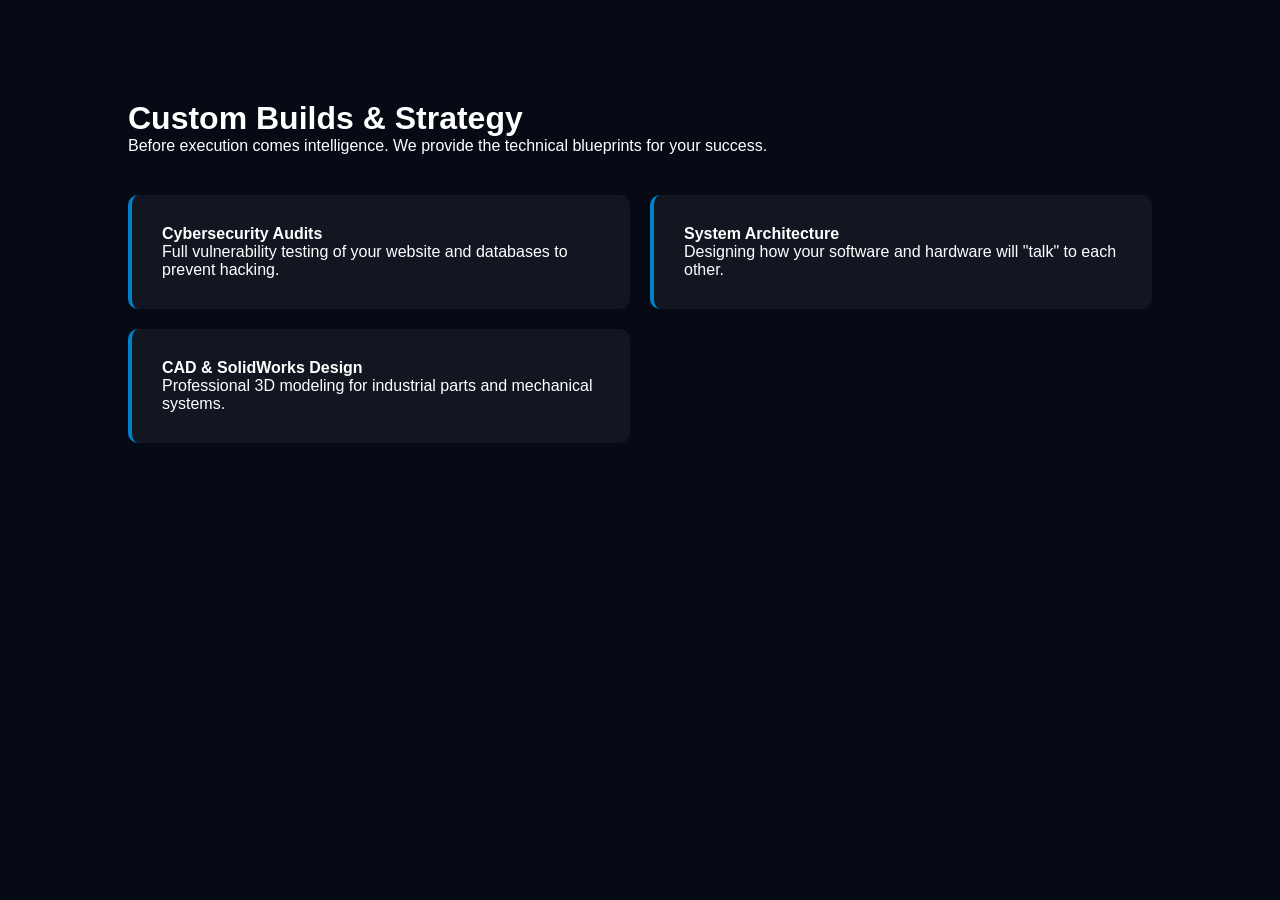
<file: custom-builds.html>
<!DOCTYPE html>
<html lang="en">
<head>
    <meta charset="UTF-8">
    <title>Smart Planning | AutoSync 360</title>
    <link rel="stylesheet" href="styles.css"> <style>
        .service-page { padding: 100px 10%; background: #050a14; min-height: 100vh; color: white; }
        .service-list { margin-top: 40px; display: grid; grid-template-columns: 1fr 1fr; gap: 20px; }
        .service-card { background: rgba(255,255,255,0.05); padding: 30px; border-radius: 10px; border-left: 4px solid #0081c9; }
    </style>
</head>
<body>
    <div class="service-page">
        <h1>Custom Builds & <span>Strategy</span></h1>
        <p>Before execution comes intelligence. We provide the technical blueprints for your success.</p>

        <div class="service-list">
            <div class="service-card">
                <h4>Cybersecurity Audits</h4>
                <p>Full vulnerability testing of your website and databases to prevent hacking.</p>
            </div>
            <div class="service-card">
                <h4>System Architecture</h4>
                <p>Designing how your software and hardware will "talk" to each other.</p>
            </div>
            <div class="service-card">
                <h4>CAD & SolidWorks Design</h4>
                <p>Professional 3D modeling for industrial parts and mechanical systems.</p>
            </div>
        </div>
    </div>
</body>
</html>
</file>
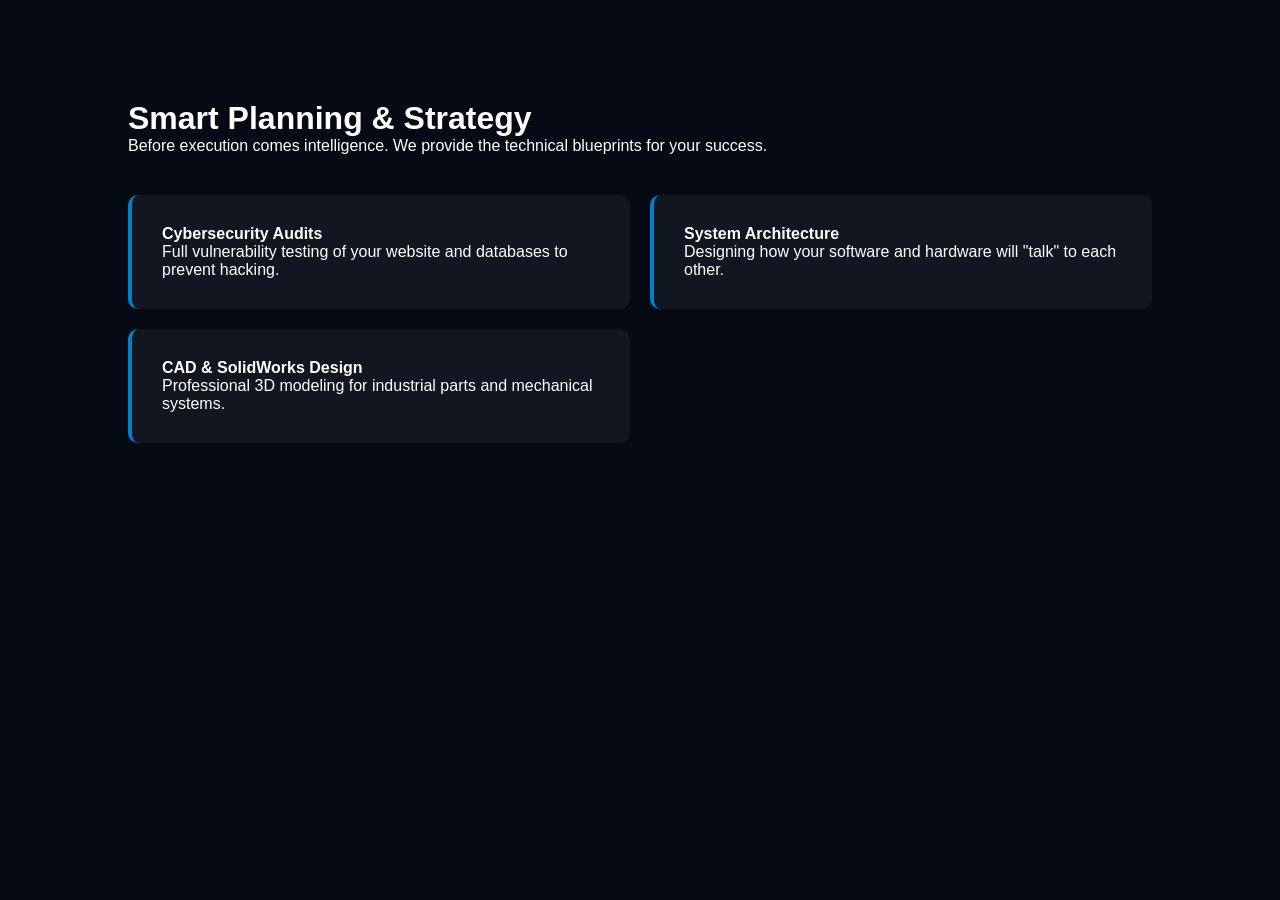
<file: digital-flows.html>
<!DOCTYPE html>
<html lang="en">
<head>
    <meta charset="UTF-8">
    <title>Digital Flows | AutoSync 360</title>
    <link rel="stylesheet" href="styles.css"> <style>
        .service-page { padding: 100px 10%; background: #050a14; min-height: 100vh; color: white; }
        .service-list { margin-top: 40px; display: grid; grid-template-columns: 1fr 1fr; gap: 20px; }
        .service-card { background: rgba(255,255,255,0.05); padding: 30px; border-radius: 10px; border-left: 4px solid #0081c9; }
    </style>
</head>
<body>
    <div class="service-page">
        <h1>Smart Planning & <span>Strategy</span></h1>
        <p>Before execution comes intelligence. We provide the technical blueprints for your success.</p>

        <div class="service-list">
            <div class="service-card">
                <h4>Cybersecurity Audits</h4>
                <p>Full vulnerability testing of your website and databases to prevent hacking.</p>
            </div>
            <div class="service-card">
                <h4>System Architecture</h4>
                <p>Designing how your software and hardware will "talk" to each other.</p>
            </div>
            <div class="service-card">
                <h4>CAD & SolidWorks Design</h4>
                <p>Professional 3D modeling for industrial parts and mechanical systems.</p>
            </div>
        </div>
    </div>
</body>
</html>
</file>
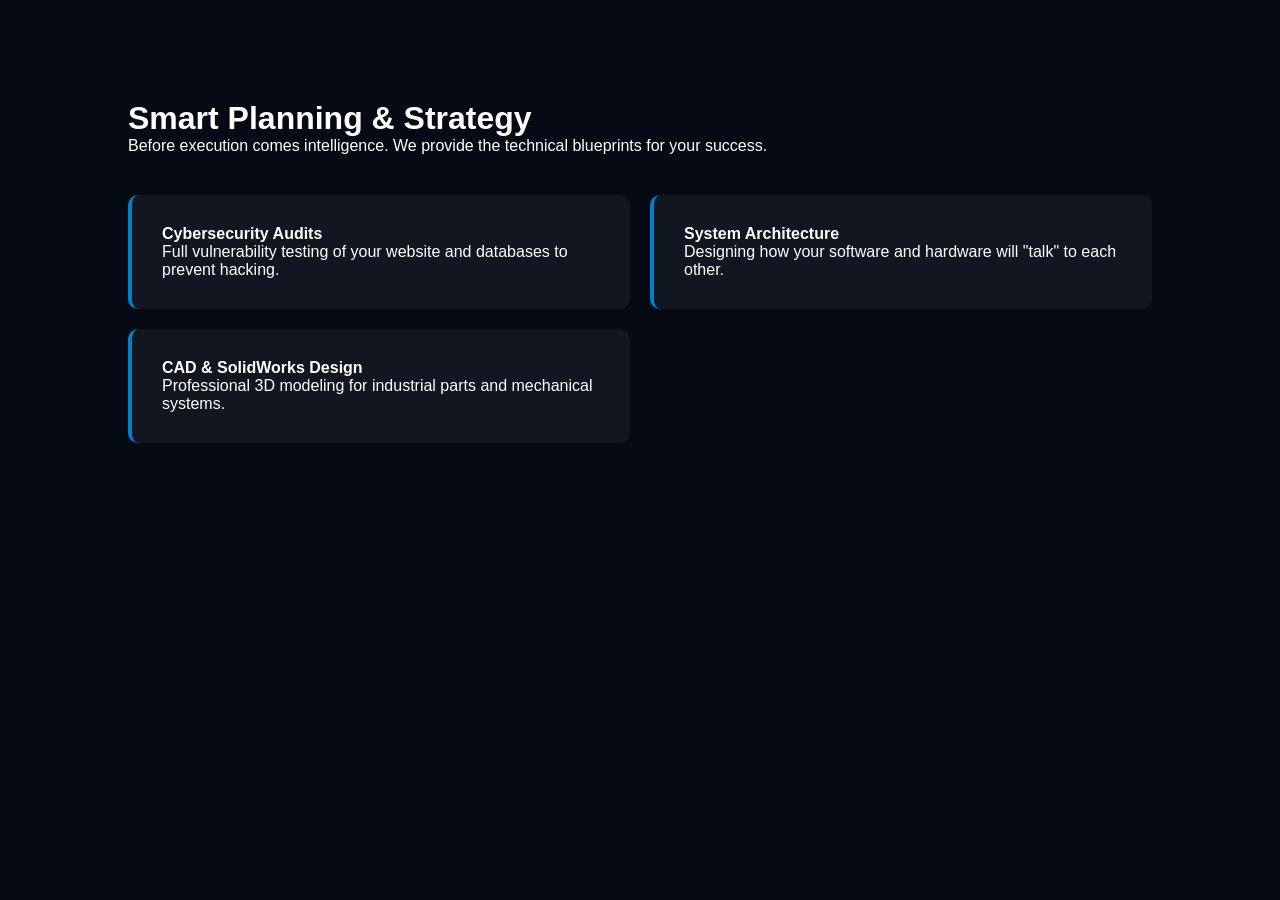
<file: smart-planning.html>
<!DOCTYPE html>
<html lang="en">
<head>
    <meta charset="UTF-8">
    <title>Smart Planning | AutoSync 360</title>
    <link rel="stylesheet" href="styles.css"> <style>
        .service-page { padding: 100px 10%; background: #050a14; min-height: 100vh; color: white; }
        .service-list { margin-top: 40px; display: grid; grid-template-columns: 1fr 1fr; gap: 20px; }
        .service-card { background: rgba(255,255,255,0.05); padding: 30px; border-radius: 10px; border-left: 4px solid #0081c9; }
    </style>
</head>
<body>
    <div class="service-page">
        <h1>Smart Planning & <span>Strategy</span></h1>
        <p>Before execution comes intelligence. We provide the technical blueprints for your success.</p>

        <div class="service-list">
            <div class="service-card">
                <h4>Cybersecurity Audits</h4>
                <p>Full vulnerability testing of your website and databases to prevent hacking.</p>
            </div>
            <div class="service-card">
                <h4>System Architecture</h4>
                <p>Designing how your software and hardware will "talk" to each other.</p>
            </div>
            <div class="service-card">
                <h4>CAD & SolidWorks Design</h4>
                <p>Professional 3D modeling for industrial parts and mechanical systems.</p>
            </div>
        </div>
    </div>
</body>
</html>
</file>
<file: styles.css>
:root {
    --bg: #050a14;
    --card-bg: rgba(14, 26, 45, 0.6);
    --primary: #00c3ff;
    --agentic: #00ff88;
    --workflow: #00c3ff;
    --industrial: #ff00ea;
    --text: #f0f0f0;
}

* { margin: 0; padding: 0; box-sizing: border-box; }

body {
    background-color: var(--bg);
    color: var(--text);
    font-family: 'Inter', sans-serif;
    overflow-x: hidden;
    background-image: radial-gradient(circle at 50% 50%, #0e1a2d 0%, #050a14 100%);
    min-height: 100vh;
}

/* NAVBAR */
.navbar {
    display: flex;
    justify-content: space-between;
    padding: 20px 8%;
    background: rgba(0,0,0,0.3);
    backdrop-filter: blur(10px);
    border-bottom: 1px solid rgba(255,255,255,0.05);
}
/* NAV LINKS */
.nav-links { list-style: none; display: flex; align-items: center; }
.nav-links li { margin-left: 25px; }
.nav-links li a {
    color: white;
    text-decoration: none;
    font-size: 0.9rem;
    font-weight: 500;
    transition: 0.3s;
}
.nav-links li a:hover, .nav-links li a.active {
    opacity: 0.7;
}
.logo { font-family: 'Orbitron'; font-weight: 700; font-size: 1.4rem; letter-spacing: 2px; }
.logo span { color: var(--primary); }

.status-indicator { font-size: 0.7rem; color: #00ff88; letter-spacing: 1px; }
.pulse { display: inline-block; width: 8px; height: 8px; background: #00ff88; border-radius: 50%; margin-right: 5px; box-shadow: 0 0 10px #00ff88; animation: pulse 1.5s infinite; }

/* MAIN CONTENT */
.command-center { padding: 40px 8%; display: flex; flex-direction: column; align-items: center; }

.hero-text { text-align: center; margin-bottom: 50px; }
.hero-text h1 { font-family: 'Orbitron'; font-size: 2.5rem; margin-bottom: 10px; }
.hero-text h1 span { color: var(--primary); }
.hero-text p { color: #888; font-size: 1.1rem; }

/* THE 3 LEGS */
.legs-container { display: flex; gap: 20px; width: 100%; max-width: 900px; margin-bottom: 40px; }
.leg-card {
    flex: 1;
    background: var(--card-bg);
    padding: 30px;
    border-radius: 15px;
    text-align: center;
    border: 1px solid rgba(255,255,255,0.05);
    transition: 0.4s;
    opacity: 0.4;
    filter: grayscale(1);
}

.leg-card i { font-size: 2.5rem; margin-bottom: 15px; }
.leg-card h3 { font-family: 'Orbitron'; margin-bottom: 5px; font-size: 1rem; }
.leg-card p { font-size: 0.8rem; color: #888; }
.glow-bar { width: 100%; height: 3px; background: #333; margin-top: 15px; border-radius: 5px; }

/* Active States */
#leg-agentic.active { opacity: 1; filter: grayscale(0); border-color: var(--agentic); box-shadow: 0 0 20px rgba(0,255,136,0.2); }
#leg-agentic.active .glow-bar { background: var(--agentic); box-shadow: 0 0 10px var(--agentic); }

#leg-workflow.active { opacity: 1; filter: grayscale(0); border-color: var(--workflow); box-shadow: 0 0 20px rgba(0,195,255,0.2); }
#leg-workflow.active .glow-bar { background: var(--workflow); box-shadow: 0 0 10px var(--workflow); }

#leg-industrial.active { opacity: 1; filter: grayscale(0); border-color: var(--industrial); box-shadow: 0 0 20px rgba(255,0,234,0.2); }
#leg-industrial.active .glow-bar { background: var(--industrial); box-shadow: 0 0 10px var(--industrial); }

/* TERMINAL */
.terminal {
    width: 100%;
    max-width: 900px;
    background: #000;
    border-radius: 10px;
    overflow: hidden;
    border: 1px solid rgba(255,255,255,0.1);
    box-shadow: 0 20px 50px rgba(0,0,0,0.5);
}

.terminal-header { background: #111; padding: 10px 20px; display: flex; justify-content: space-between; align-items: center; }
.dots span { display: inline-block; width: 12px; height: 12px; border-radius: 50%; margin-right: 5px; }
.d-red { background: #ff5f56; } .d-yellow { background: #ffbd2e; } .d-green { background: #27c93f; }
.terminal-id { font-family: 'Fira Code'; font-size: 0.7rem; color: #555; }

.terminal-body { padding: 25px; height: 250px; overflow-y: auto; font-family: 'Fira Code', monospace; color: #00ff88; font-size: 0.9rem; line-height: 1.6; }

.terminal-input-area { background: #0a0a0a; padding: 15px 25px; display: flex; border-top: 1px solid rgba(255,255,255,0.05); }
.prompt { color: var(--primary); margin-right: 15px; font-weight: bold; }
input { background: transparent; border: none; color: white; width: 100%; outline: none; font-family: 'Fira Code'; }

/* MODAL */
.overlay { display: none; position: fixed; top: 0; left: 0; width: 100%; height: 100%; background: rgba(0,0,0,0.9); z-index: 1000; justify-content: center; align-items: center; }
.prescription-card { background: #111; border: 1px solid var(--primary); padding: 40px; border-radius: 20px; width: 450px; text-align: center; }
.prescription-card h2 { font-family: 'Orbitron'; margin-bottom: 20px; color: var(--primary); }
.billing-box { background: rgba(255,255,255,0.05); padding: 20px; border-radius: 10px; margin: 20px 0; }
.action-btns { display: flex; gap: 10px; }
button { flex: 1; padding: 15px; border-radius: 5px; border: none; font-weight: bold; cursor: pointer; transition: 0.3s; }
.btn-pay { background: #00ff88; color: #000; }
.btn-cancel { background: transparent; border: 1px solid #444; color: white; }

@keyframes pulse { 0% { opacity: 0.4; } 50% { opacity: 1; } 100% { opacity: 0.4; } }
/* SMOOTH SCROLLING FOR THE WHOLE PAGE */
html {
    scroll-behavior: smooth;
}

/* ABOUT SECTION STYLING */
.about-section {
    padding: 80px 0;
    background: #08101b; /* Dark industrial background */
    border-top: 1px solid rgba(255,255,255,0.05);
    display: flex;
    justify-content: center;
}

.about-wrapper {
    max-width: 1100px;
    width: 90%;
}

.sub-heading {
    color: #0081c9; /* Industrial Blue */
    text-transform: uppercase;
    font-size: 0.8rem;
    letter-spacing: 2px;
    font-weight: 700;
}

.about-content h2 {
    font-family: 'Orbitron', sans-serif;
    font-size: 2.2rem;
    margin: 15px 0;
    color: white;
}

.about-content h2 span { color: #0081c9; }

.about-content p {
    color: #a0aec0;
    line-height: 1.8;
    margin-bottom: 30px;
}

/* PILLAR GRID */
.pillar-grid {
    display: grid;
    grid-template-columns: repeat(auto-fit, minmax(250px, 1fr));
    gap: 30px;
    margin-top: 40px;
}

.pillar-item i {
    font-size: 1.8rem;
    color: #0081c9;
    margin-bottom: 15px;
}

.pillar-item h4 {
    color: white;
    font-family: 'Orbitron', sans-serif;
    font-size: 1rem;
    margin-bottom: 10px;
}

.pillar-item p {
    font-size: 0.85rem;
    line-height: 1.6;
}

/* THE FOUNDATION FOOTER */
.bio-footer {
    margin-top: 50px;
    padding: 20px;
    background: rgba(0, 129, 201, 0.05);
    border-left: 4px solid #0081c9;
}

.bio-footer p {
    margin: 0;
    font-style: italic;
    color: #cbd5e1;
}
/* DROPDOWN LOGIC */
.nav-links li {
    position: relative; /* Essential for positioning the menu */
}

.dropdown-menu {
    position: absolute;
    top: 100%;
    left: 0;
    background-color: #0d1b2a; /* Darker blue for contrast */
    min-width: 220px;
    list-style: none;
    padding: 10px 0;
    display: none; /* Hidden by default */
    border-top: 3px solid #0081c9;
    box-shadow: 0 10px 25px rgba(0,0,0,0.5);
    z-index: 1000;
}

.dropdown-menu li {
    margin: 0 !important; /* Reset margin for dropdown items */
}

.dropdown-menu li a {
    padding: 12px 20px;
    display: flex;
    align-items: center;
    gap: 10px;
    font-size: 0.85rem !important;
    transition: 0.3s;
}

.dropdown-menu li a i {
    color: #0081c9;
    width: 20px;
}

.dropdown-menu li a:hover {
    background: rgba(0, 129, 201, 0.1);
    color: #00c3ff !important;
}

/* SHOW MENU ON HOVER */
.dropdown:hover .dropdown-menu {
    display: block;
    animation: fadeInDown 0.3s ease;
}

@keyframes fadeInDown {
    from { opacity: 0; transform: translateY(-10px); }
    to { opacity: 1; transform: translateY(0); }
}
</file>
